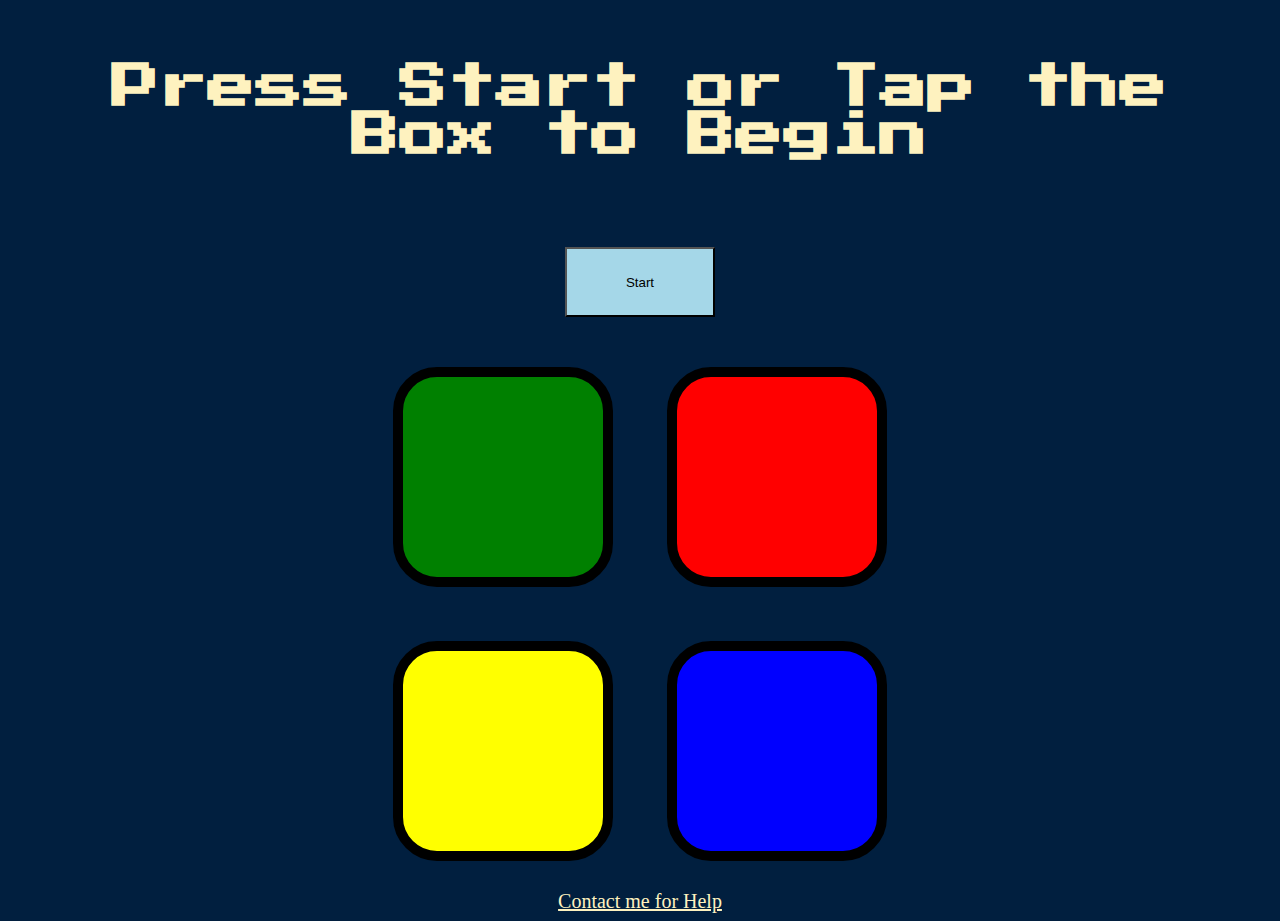
<file: index.html>
<!DOCTYPE html>
<html lang="en" dir="ltr">

<head>
  <meta charset="utf-8">
  <title>Simon</title>
  <link rel="stylesheet" href="styles.css">
  <link href="https://fonts.googleapis.com/css?family=Press+Start+2P" rel="stylesheet">
</head>

<body>
  
  <h1 id="level-title">Press Start or Tap the Box to Begin</h1>
<div class="container">
  <!-- Your colored buttons here -->
</div>
<button id="start-btn">Start</button>

    <div class="row">

      <div type="button" id="red" class="btn green">

      </div>

      <div type="button" id="blue" class="btn red">

      </div>
    </div>

    <div class="row">

      <div type="button" id="green" class="btn yellow">

      </div>
      <div type="button" id="yellow" class="btn blue">

      </div>

    </div>
  </div>
  </div>
  <a href="help.html">Contact me for Help</a>
 
  <script src="https://ajax.googleapis.com/ajax/libs/jquery/3.7.0/jquery.min.js"></script>
<script src="game.js"></script>
</body>

</html>
</file>
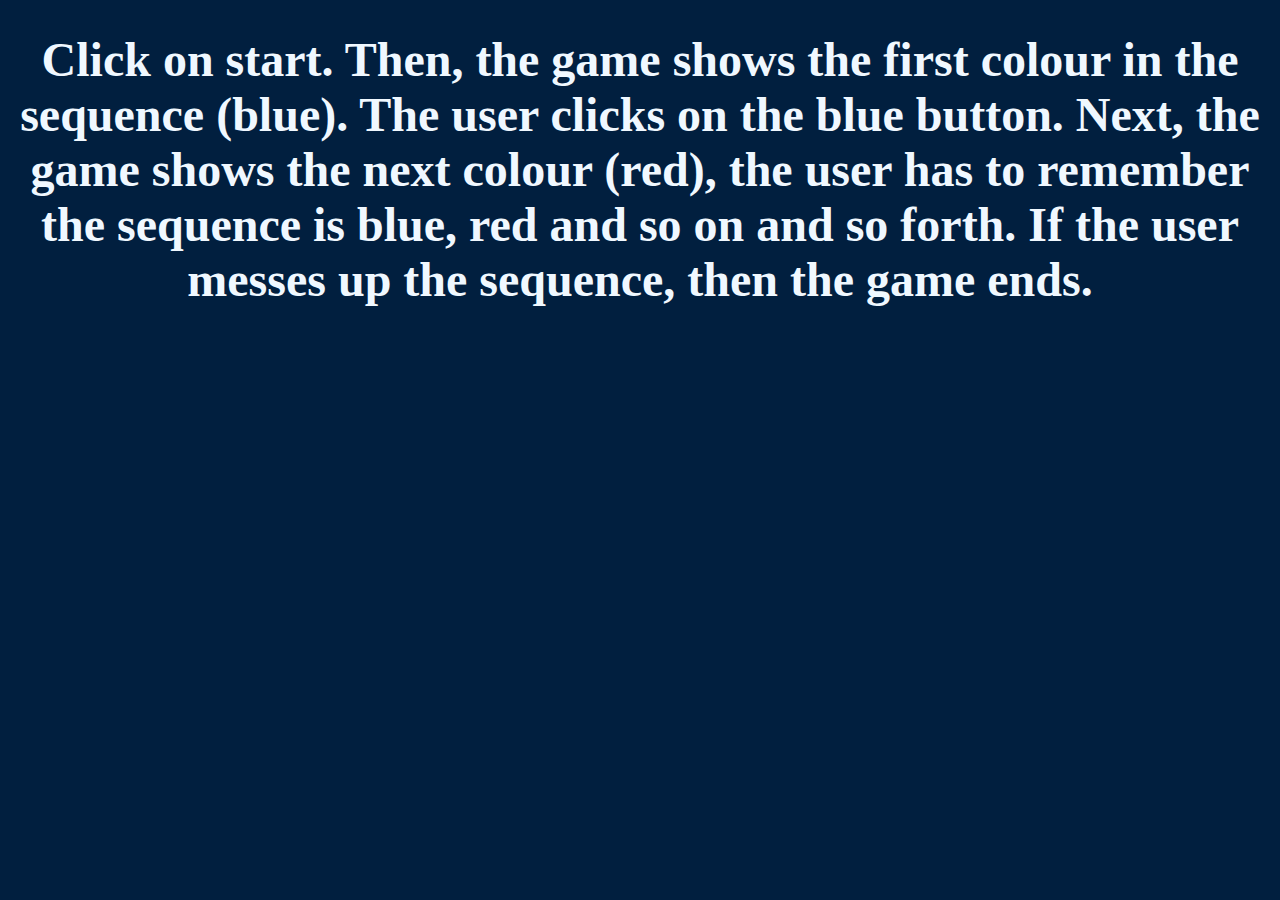
<file: help.html>
<!DOCTYPE html>
<html lang="en">
<head>
    <meta charset="UTF-8">
    <meta name="viewport" content="width=device-width, initial-scale=1.0">
    <title>contact me for help</title>
    <style>
        body {
            background-color:#011F3F;
            text-align: center;
            font-size: x-large;
        }
        h1 {
            color: aliceblue;
        }
    </style>
</head>
<body>
    <h1>Click on start.
        Then, the game shows the first colour in the sequence (blue). The user clicks on the blue button.

    Next, the game shows the next colour (red), the user has to remember the sequence is blue, red and so on and so forth.
    
    If the user messes up the sequence, then the game ends. </h1> 
</body>
</html>
</file>
<file: styles.css>
body {
  text-align: center;
  background-color: #011F3F;
}

#level-title {
  font-family: 'Press Start 2P', cursive;
  font-size: 3rem;
  margin:  5%;
  color: #FEF2BF;
}

.container {
  display: block;
  width: 50%;
  margin: auto;

}

.btn {
  margin: 25px;
  display: inline-block;
  height: 200px;
  width: 200px;
  border: 10px solid black;
  border-radius: 20%;
}

.game-over {
  background-color: red;
  opacity: 0.8;
}

.red {
  background-color: red;
}

.green {
  background-color: green;
}

.blue {
  background-color: blue;
}

.yellow {
  background-color: yellow;
}

.pressed {
  box-shadow: 0 0 20px white;
  background-color: grey;
}
.flash {
  background-color: white;
  /* Add any other styles to make the flash effect more visible */
}
a {
  color: #FEF2BF;
  font-size: 20px;
}
#start-btn {
/* Updated styles for the buttons */
  margin: 25px;
  display: inline-block;
  height: 70px; /* Increase the height to enlarge the button */
  width: 150px; /* Increase the width to enlarge the button */
  border: 10px thin black;
 background-color:#A5D7E8;
}
</file>
